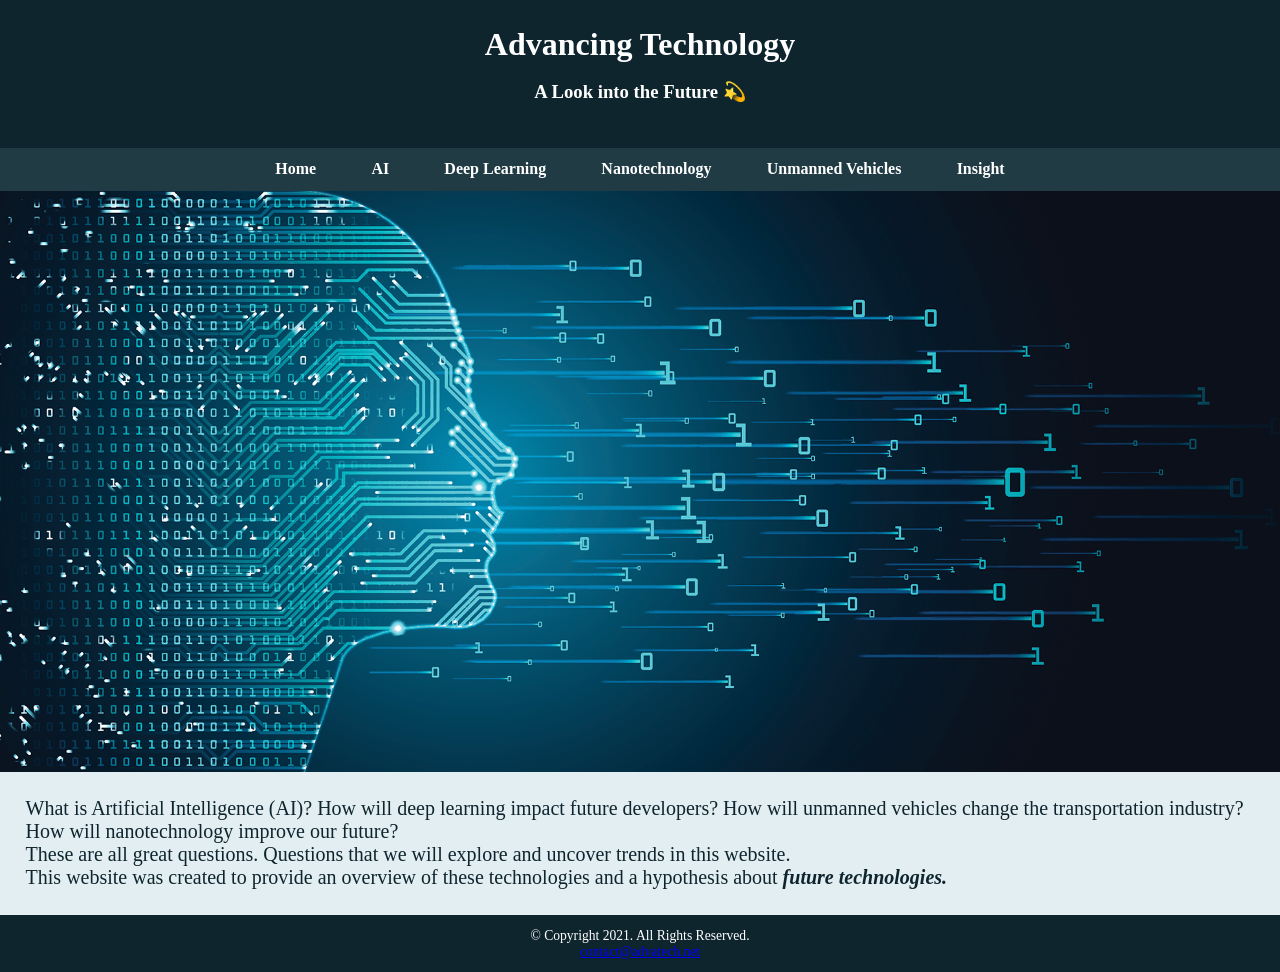
<file: index.html>
<!DOCTYPE html>
<!-- 
	Student Name: Nguyen Pham 
	File Name: index.html
	Date: Oct 20, 2026
 -->
<html lang="en">
<head>
	<title>Advancing Technology: Home</title>
	<meta charset="utf-8">
	<link rel="stylesheet" href="css/styles.css">
</head>
<body>

	<header>
		<h1>Advancing Technology</h1>
		<h3>A Look into the Future &#128171;</h3>
	</header>
	
	<nav>
		<ul>
			<li><a href="index.html">Home</a></li>
			<li><a href="ai.html">AI</a></li>
			<li><a href="deeplearn.html">Deep Learning</a></li>
			<li><a href="nanotech.html">Nanotechnology</a></li>
			<li><a href="vehicles.html">Unmanned Vehicles</a></li>
			<li><a href="insight.html">Insight</a></li>
		</ul>
	</nav>
	
	<img src="images/tech-banner.png" alt="Technology Banner">

	<!-- Use the main area to add the main content of the webpage -->
	<main>
        
        <div id="intro">
        
            <p>What is Artificial Intelligence (AI)? How will deep learning impact future developers? How will unmanned vehicles change the transportation industry? How will nanotechnology improve our future?</p>

            <p>These are all great questions. Questions that we will explore and uncover trends in this website.</p>

            <p>This website was created to provide an overview of these technologies and a hypothesis about <span class="action">future technologies.</span></p>
            
        </div>
		
	</main>
	
	<footer>
		<p>&copy; Copyright 2021. All Rights Reserved.</p>
		<p><a href="mailto:contact@advatech.net">contact@advatech.net</a></p>
	</footer>
	
</body>
</html>
</file>
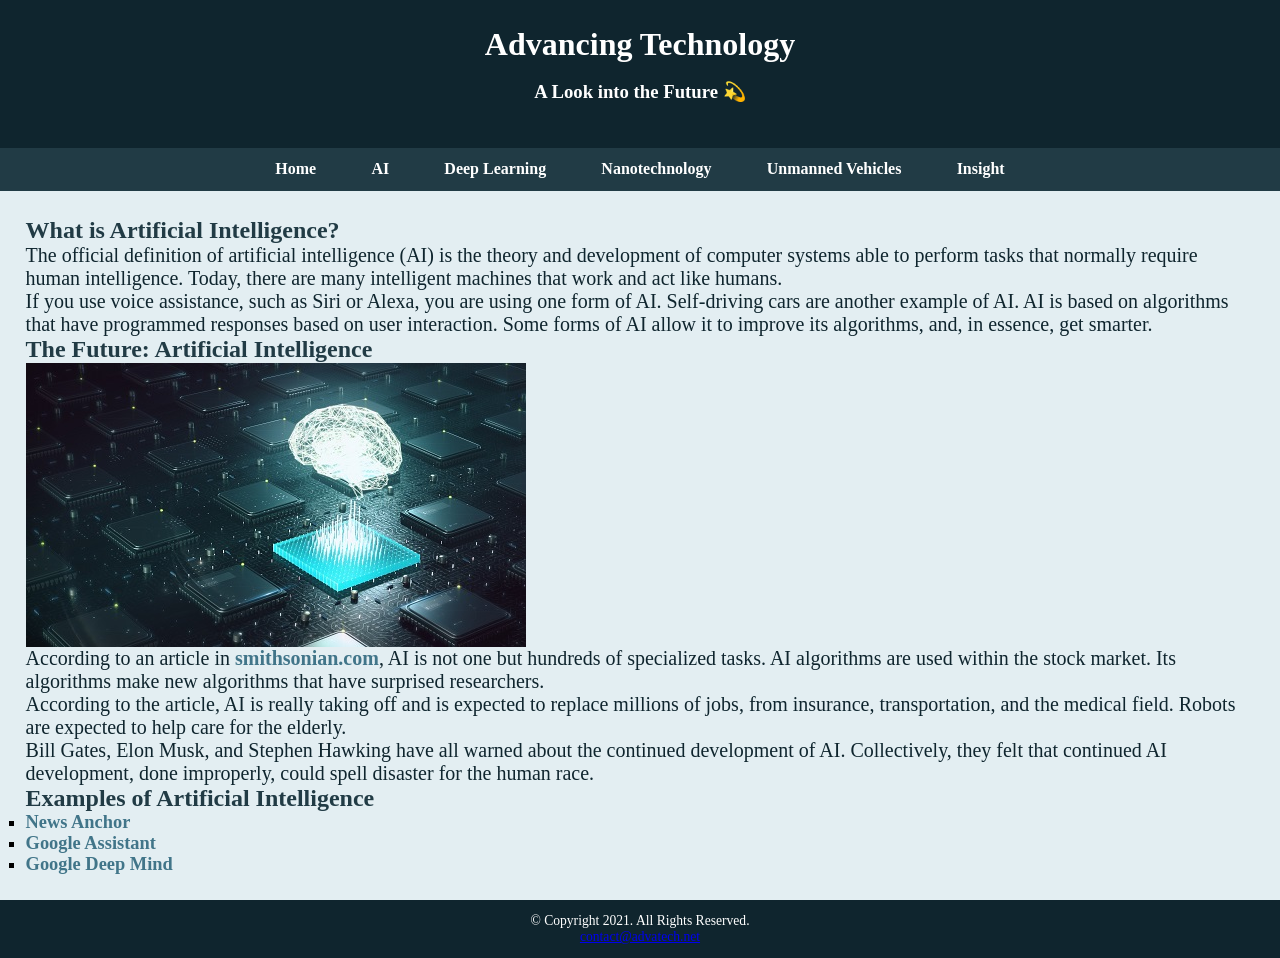
<file: ai.html>
<!DOCTYPE html>
<!-- 
	Student Name: Nguyen Pham 
	File Name: ai.html, Artificial Intelligence
	Date: Oct 20, 2026
 -->
<html lang="en">
<head>
	<title>Advancing Technology: Artificial Intelligence</title>
	<meta charset="utf-8">
	<link rel="stylesheet" href="css/styles.css">
</head>
<body>

	<header>
		<h1>Advancing Technology</h1>
		<h3>A Look into the Future &#128171;</h3>
	</header>
	
	<nav>
		<ul>
			<li><a href="index.html">Home</a></li>
			<li><a href="ai.html">AI</a></li>
			<li><a href="deeplearn.html">Deep Learning</a></li>
			<li><a href="nanotech.html">Nanotechnology</a></li>
			<li><a href="vehicles.html">Unmanned Vehicles</a></li>
			<li><a href="insight.html">Insight</a></li>
		</ul>
	</nav>
	
	<!-- Use the main area to add the main content of the webpage -->
	<main>
        
        <div id="ai">
        
            <h2>What is Artificial Intelligence?</h2>
            <p>The official definition of artificial intelligence (AI) is the theory and development of computer systems able to perform tasks that normally require human intelligence. Today, there are many intelligent machines that work and act like humans.</p>
            
            <p>If you use voice assistance, such as Siri or Alexa, you are using one form of AI. Self-driving cars are another example of AI. AI is based on algorithms that have programmed responses based on user interaction. Some forms of AI allow it to improve its algorithms, and, in essence, get smarter.</p>
            
            <h2>The Future: Artificial Intelligence</h2>
            <img src="images/machine-learning.jpg" alt="graphics shows brain above a computer chip" >
            <p>According to an article in <a href="https://www.smithsonianmag.com/innovation/artificial-intelligence-future-scenarios-180968403/" target="_blank">smithsonian.com</a>, AI is not one but hundreds of specialized tasks. AI algorithms are used within the stock market. Its algorithms make new algorithms that have surprised researchers. </p>
            
            <p>According to the article, AI is really taking off and is expected to replace millions of jobs, from insurance, transportation, and the medical field. Robots are expected to help care for the elderly.</p>
            
            <p>Bill Gates, Elon Musk, and Stephen Hawking have all warned about the continued development of AI. Collectively, they felt that continued AI development, done improperly, could spell disaster for the human race.</p>
            
            <h2>Examples of Artificial Intelligence</h2>
            <ul>
                <li><a href="https://www.cnbc.com/video/2018/11/09/worlds-first-ai-news-anchor-debuts-in-china.html" target="_blank">News Anchor</a></li>
                <li><a href="https://youtu.be/iiVgg5MIVmI" target="_blank">Google Assistant</a></li>
                <li><a href="https://youtu.be/gn4nRCC9TwQ" target="_blank">Google Deep Mind</a></li>
            </ul>
        
        </div>
        
	</main>
	
	<footer>
		<p>&copy; Copyright 2021. All Rights Reserved.</p>
		<p><a href="mailto:contact@advatech.net">contact@advatech.net</a></p>
	</footer>
	
</body>
</html>
</file>
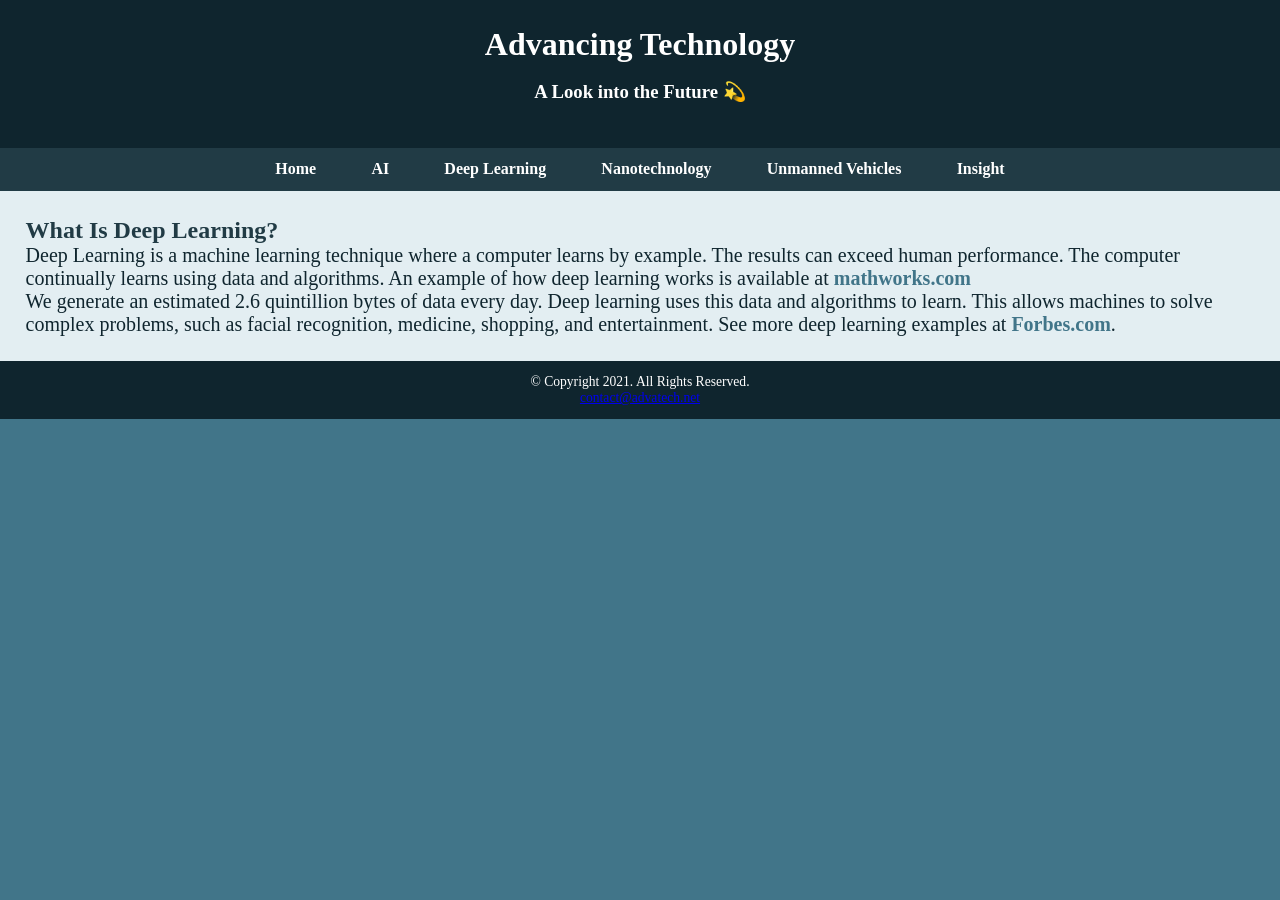
<file: deeplearn.html>
<!DOCTYPE html>
<!-- 
	Student Name: Nguyen Pham 
	File Name: deeplearn.html, Deep Learning
	Date: Oct 20, 2026
 -->
<html lang="en">
<head>
	<title>Advancing Technology: Deep Learning</title>
	<meta charset="utf-8">
	<link rel="stylesheet" href="css/styles.css">
</head>
<body>

	<header>
		<h1>Advancing Technology</h1>
		<h3>A Look into the Future &#128171;</h3>
	</header>
	
	<nav>
		<ul>
			<li><a href="index.html">Home</a></li>
			<li><a href="ai.html">AI</a></li>
			<li><a href="deeplearn.html">Deep Learning</a></li>
			<li><a href="nanotech.html">Nanotechnology</a></li>
			<li><a href="vehicles.html">Unmanned Vehicles</a></li>
			<li><a href="insight.html">Insight</a></li>
		</ul>
	</nav>
	
	<!-- Use the main area to add the main content of the webpage -->
	<main>
        
        <div id="deep">
        
            <h2>What Is Deep Learning?</h2>
            <p>Deep Learning is a machine learning technique where a computer learns by example. The results can exceed human performance. The computer continually learns using data and algorithms. An example of how deep learning works is available at <a href="https://www.mathworks.com/discovery/deep-learning.html#howitworks" target="_blank">mathworks.com</a></p>
            
            <p>We generate an estimated 2.6 quintillion bytes of data every day. Deep learning uses this data and algorithms to learn. This allows machines to solve complex problems, such as facial recognition, medicine, shopping, and entertainment. See more deep learning examples at <a href="https://www.forbes.com/sites/bernardmarr/2018/08/20/10-amazing-examples-of-how-deep-learning-ai-is-used-in-practice/#64c5ed1ef98a" target="_blank">Forbes.com</a>.</p>
        
        </div>
        
        
	</main>
	
	<footer>
		<p>&copy; Copyright 2021. All Rights Reserved.</p>
		<p><a href="mailto:contact@advatech.net">contact@advatech.net</a></p>
	</footer>
	
</body>
</html>
</file>
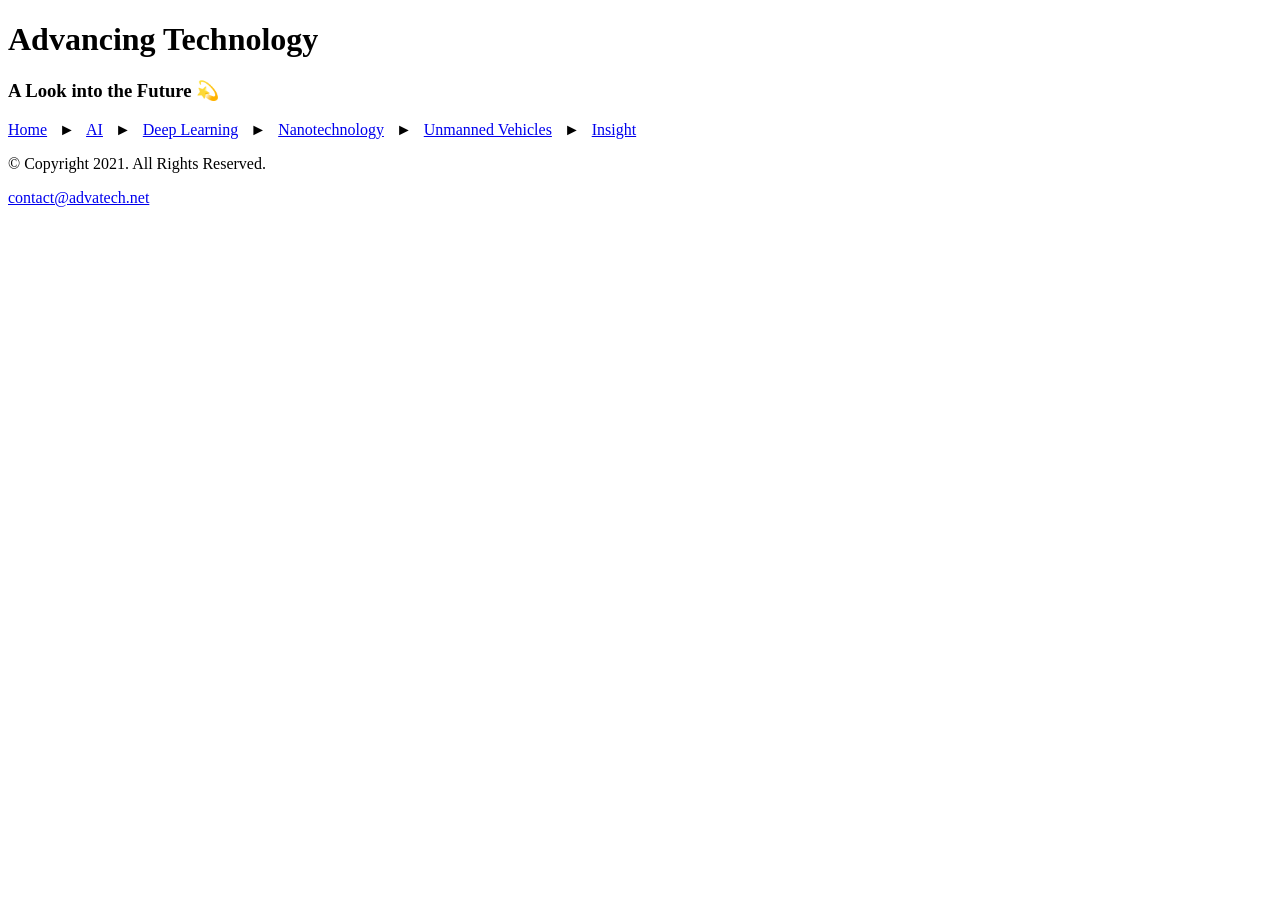
<file: template.html>
<!DOCTYPE html>
<!-- 
	Student Name: Jamal Williams, Eric Jones, Laura Smith, Sofia Perez
	File Name: template.html
	Date: May 5, 2021
 -->
<html lang="en">
<head>
	<title>Advancing Technology: Template</title>
	<meta charset="utf-8">
</head>
<body>

	<header>
		<h1>Advancing Technology</h1>
		<h3>A Look into the Future &#128171;</h3>
	</header>
	
	<nav>
		<p><a href="index.html">Home</a> &nbsp; &#9658; &nbsp;
		<a href="ai.html">AI</a> &nbsp; &#9658; &nbsp;
		<a href="deeplearn.html">Deep Learning</a> &nbsp; &#9658; &nbsp;
		<a href="nanotech.html">Nanotechnology</a> &nbsp; &#9658; &nbsp;
		<a href="vehicles.html">Unmanned Vehicles</a> &nbsp; &#9658; &nbsp;
        <a href="insight.html">Insight</a></p>
	</nav>
	
	<!-- Use the main area to add the main content of the webpage -->
	<main>
	
		<div></div>
	
	</main>
	
	<footer>
		<p>&copy; Copyright 2021. All Rights Reserved.</p>
		<p><a href="mailto:contact@advatech.net">contact@advatech.net</a></p>
	</footer>
	
</body>
</html>
</file>
<file: css/styles.css>
/*
    Student Name: Nguyen Pham 
	File Name: styles.css
	Date: Oct 20, 2026
*/

/* CSS Reset Style Rule */
html, body, header, nav, main, footer, div, p, h1, h2, ul, li, img, a, span {
    margin: 0;
    padding: 0;
    border: 0;
}

/* Style rule for body */
body {
    background-color: #417589;
}

/* Style rule for responsive images */
img {
    max-width: 100%;
    display: block;
}

/* Style rules for header and nav sections */
header {
    background-color: #0F252E;
    color: #FFFFFF;
    text-align: center;
    padding: 2%;
}

nav {
    background-color: #213B45;
}

nav ul {
    list-style-type: none;
    text-align: center;
}

nav li {
    display: inline-block;
    padding: 1% 2%;
}

nav a {
    color: #FFFFFF;
    text-decoration: none;
    font-weight: bold;
}

/* Style rules for main content */
main {
    padding: 2%;
    background-color: #e3eef2;
    font-family: Georgia, Times, serif;
}

main h2 {
    color: #213B45;
}

main p {
    font-size: 1.25em;
    color: #0F252E;
}

main a {
    text-decoration: none;
    font-weight: bold;
    color: #417589;
}

main ul {
    list-style-type: square;
    font-size: 1.15em;
}

.action {
    font-weight: bold;
    font-style: italic;
}

/* Style rules for footer */
footer {
    text-align: center;
    background-color: #0F252E;
    color: #FFFFFF;
    padding: 1%;
    font-size: 0.85em;
}
</file>
